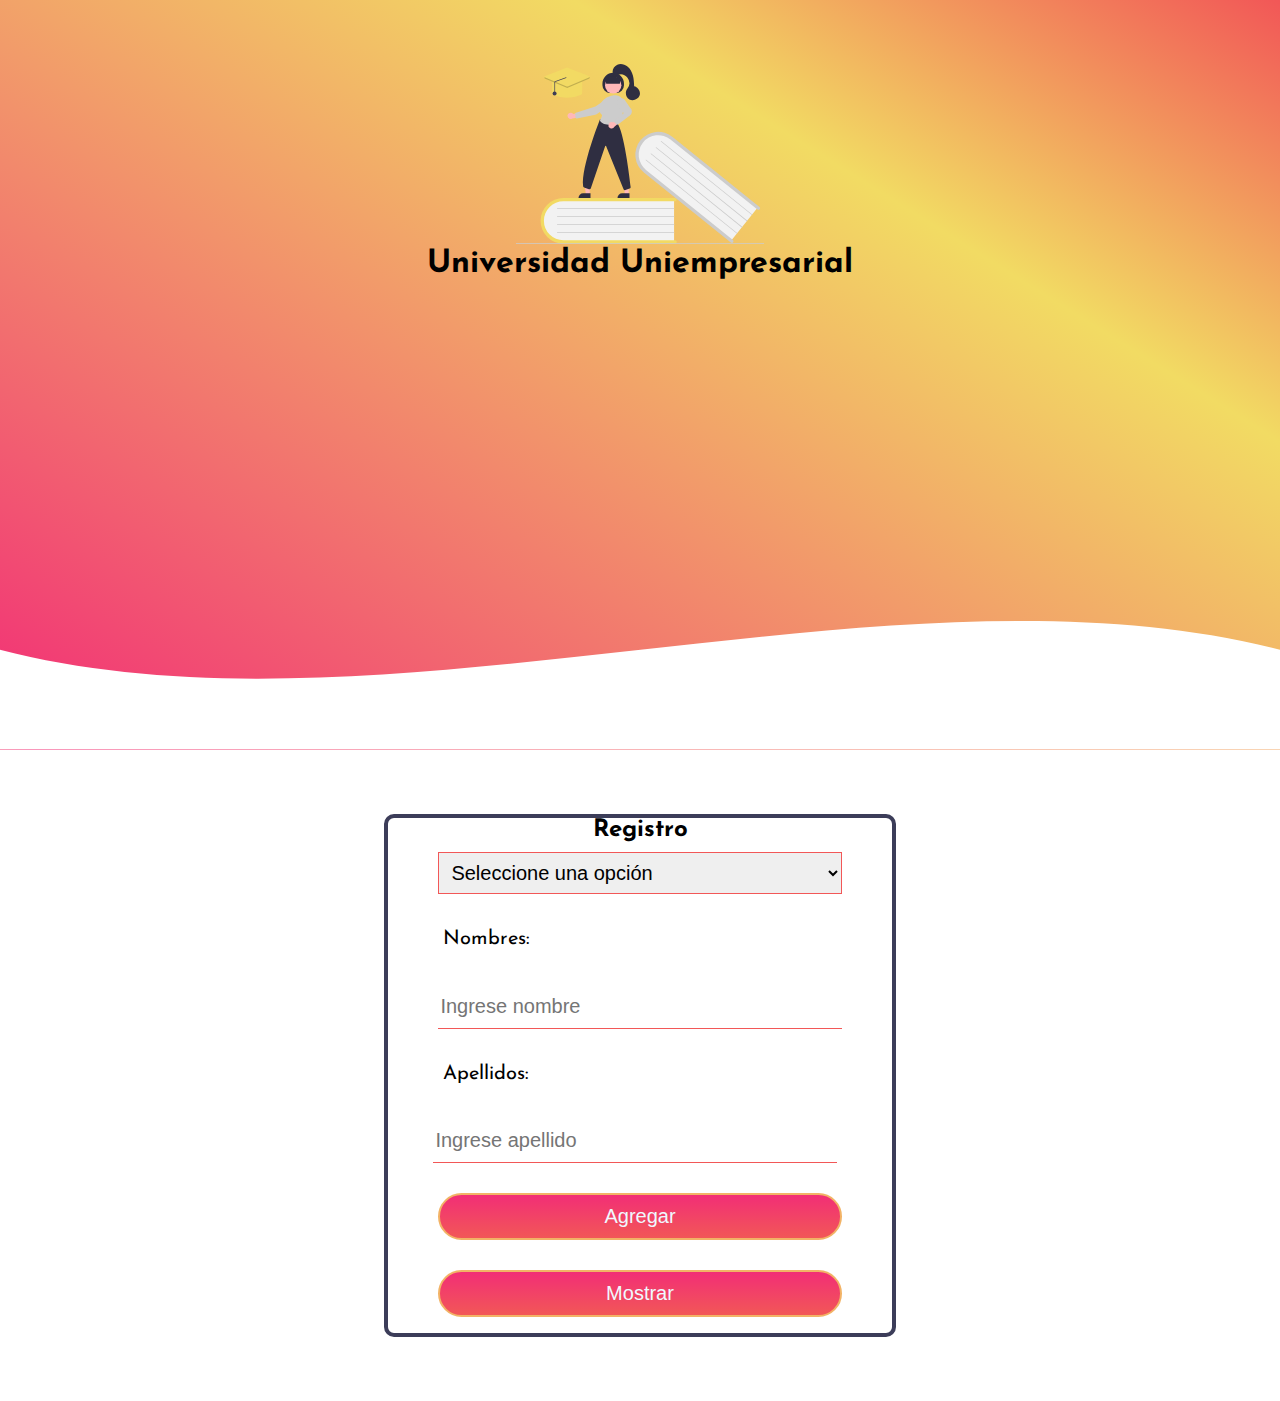
<file: WEB13B/PracticaGuiada/index.html>
<!DOCTYPE html>
<html lang="en">
<head>
    <meta charset="UTF-8">
    <meta http-equiv="X-UA-Compatible" content="IE=edge">
    <meta name="viewport" content="width=device-width, initial-scale=1.0">
    <link rel="preconnect" href="https://fonts.googleapis.com">
    <link rel="preconnect" href="https://fonts.gstatic.com" crossorigin>
    <link href="https://fonts.googleapis.com/css2?family=Josefin+Sans:wght@200;400;600&display=swap" rel="stylesheet"> 
    <link rel="shortcut icon" href="" type="image/x-icon">
    <link rel="stylesheet" href="./css/styles.css">
    <title>Register</title>
</head>
<body>
    <header class="header">
        <img  src="./img/education_f8ru.svg" alt="educación">
        <h1>Universidad Uniempresarial</h1>
        
        <div class="ola" style="height: 150px; overflow: hidden;" ><svg viewBox="0 0 500 150" preserveAspectRatio="none" style="height: 100%; width: 100%;"><path d="M-0.00,49.85 C150.00,149.60 349.20,-49.85 500.00,49.85 L500.00,149.60 L-0.00,149.60 Z" style="stroke: none; fill: rgb(255, 255, 255);"></path></svg></div>

    </header>
    
    <form id="miForm" class="form">
        <h2>Registro</h2>
        <select class="control-s" name="opcion" id="opcion">
            <option value="0" selected>Seleccione una opción</option>
            <option value="estudiante" id="estudiante">Estudiante</option>
            <option value="profesorOption">Profesor</option>
            <option value="administrativo">Administrativo</option>
        </select>
        <label id="nomb" class="controlLabel" for="nombre" >Nombres:</label>
        <input
        class="control"
        id="nombre"
        name="nombre"
        placeholder="Ingrese nombre"
        type="text"                    
        required
        />
        <label id="apell"  class="controlLabel" for="apellido">Apellidos:</label>
        <input
        class="control"
        id="apellido"
        name="apellido"
        placeholder="Ingrese apellido"
        type="text"                    
        required
        />
        <label for="promedio" id="prom" class="oculto_label">Promedio:</label>
        <input
            class="control oculto"
            id="promedio"
            name="promedio"
            placeholder="Ingrese su promedio"
            type="number"                    
            required
        />
        <label id="prof" for="profesion" class="oculto_label">profesion</label>
        <input
        class="control oculto"
        id="profession"
        name="profesion"
        placeholder="Ingrese su profesion"
        type="text"                    
        required
        />
        <button type="button" class="btn" id="btnAgregar">Agregar</button>
        <button type="button" class="btn" id="btnMostrar">Mostrar</button>
    </form>
    <section class="allCards">
        <div class="cardsEstudiantes" id="cardsEstudiantes"></div>
        <div class="" id="cardsProfesores"></div>
        <div class="" id="cardsAdministrativo"></div>
    </section>
    <template id="templateEstudiante">       
            <div class="card">
                <h3 class="title-card"></h3>
                <h4 class="data-card"></h4>
                <p class="text-aprobado"></p>               
                <p class="text-promedio"></p>
                <button class="btnRegistrar">Registrar</button>                
            </div>       
    </template>
    <template id="templateProfesor">      
            <div class="card">
                <h3 class="title-card2"></h3>
                <h3 class="data-card2 "></h3>
                <h6 class="profesion"></h6>
                <p class="lead"></p>
                <button class="btnRegistrar">Registrar</button>
            </div>       
    </template>
    <template id="templateAdministrativo">      
        <div class="card">
            <h3 class="title-card3"></h3>
            <h3 class="data-card3 "></h3>
            <h6 class="Area"></h6>
            <button class="btnRegistrar">Registrar</button>
        </div>       
</template>

    <script type="module" src="./scripts/main.js"></script>
</body>
</html>
</file>
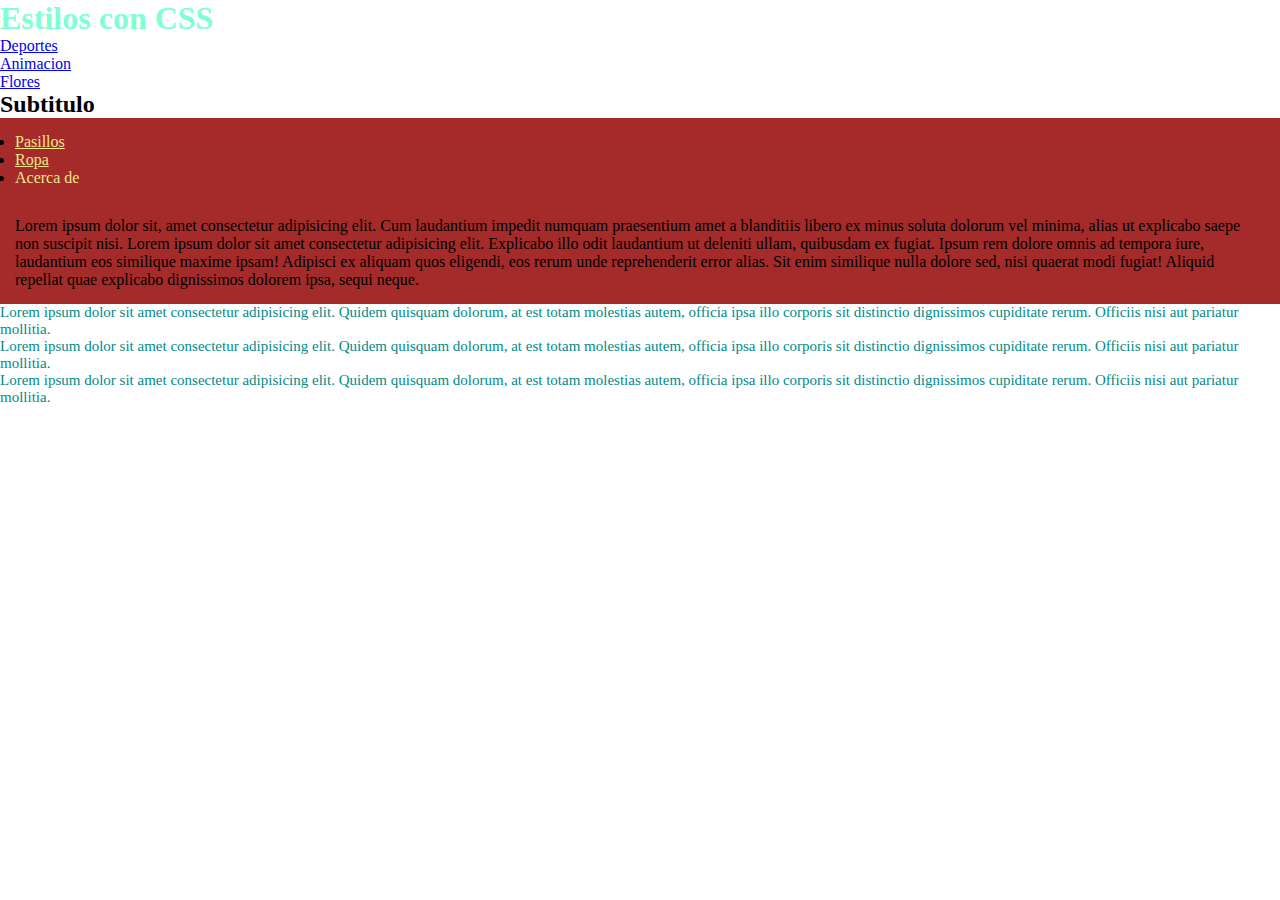
<file: WEB13B/ContenidoCSS/EnlacesCSS/index.html>
<!DOCTYPE html>
<html lang="en">
<head>
    <meta charset="UTF-8">
    <meta http-equiv="X-UA-Compatible" content="IE=edge">
    <meta name="viewport" content="width=device-width, initial-scale=1.0">
    <link rel="stylesheet" href="./css/styles.css">
    <title>Estilos y Enlaces</title>
</head>
<body>
    <!--Formas de trabajar con css 
        1. Etiqueta <style></style>
        2. Link de stylesheet href="./css"
        3. Enlace por las propiedades de cada etiqueta (styles="color: white")
        4. Selector universal *
        5. Selector por atributo
        6. Seleccion pos sufijo $
        7. Seleccion por prefijo ^
        8. Seleccion de hermanos ~
        9. Descendencia
    --> 
    <style>
        .seccion{
            background-color: bisque;
        }
    </style>
    <header>
        <!--No es buena practica usar estilos en la etiqueta-->
        <h1 id="h1" class="titulo" style="color:aquamarine">Estilos con CSS</h1>
        <ul>
            <li><a href="www.deportes.co">Deportes</a></li>
            <li><a href="www.animation.com.co">Animacion</a></li>
            <li><a href="#">Flores</a></li>
        </ul>
    </header>
    <main class="container">
        <h2>Subtitulo</h2>
        <section class="menu">
            <nav>
                <ul>
                    <li><a href="#">Pasillos</a></li>
                    <li><a href="#">Ropa</a></li>
                    <li><a>Acerca de</a></li>
                </ul>
            </nav>
        </section>
        <section class="seccion">Lorem ipsum dolor sit, amet consectetur adipisicing elit. Cum laudantium impedit numquam praesentium amet a blanditiis libero ex minus soluta dolorum vel minima, alias ut explicabo saepe non suscipit nisi. Lorem ipsum dolor sit amet consectetur adipisicing elit. Explicabo illo odit laudantium ut deleniti ullam, quibusdam ex fugiat. Ipsum rem dolore omnis ad tempora iure, laudantium eos similique maxime ipsam!
        Adipisci ex aliquam quos eligendi, eos rerum unde reprehenderit error alias. Sit enim similique nulla dolore sed, nisi quaerat modi fugiat! Aliquid repellat quae explicabo dignissimos dolorem ipsa, sequi neque.</section>
        <div id="div1" class="cajas">Lorem ipsum dolor sit amet consectetur adipisicing elit. Quidem quisquam dolorum, at est totam molestias autem, officia ipsa illo corporis sit distinctio dignissimos cupiditate rerum. Officiis nisi aut pariatur mollitia.</div>
        <div>Lorem ipsum dolor sit amet consectetur adipisicing elit. Quidem quisquam dolorum, at est totam molestias autem, officia ipsa illo corporis sit distinctio dignissimos cupiditate rerum. Officiis nisi aut pariatur mollitia.</div>
        <div class="cajas">Lorem ipsum dolor sit amet consectetur adipisicing elit. Quidem quisquam dolorum, at est totam molestias autem, officia ipsa illo corporis sit distinctio dignissimos cupiditate rerum. Officiis nisi aut pariatur mollitia.</div>
    </main>
</body>
</html>
</file>
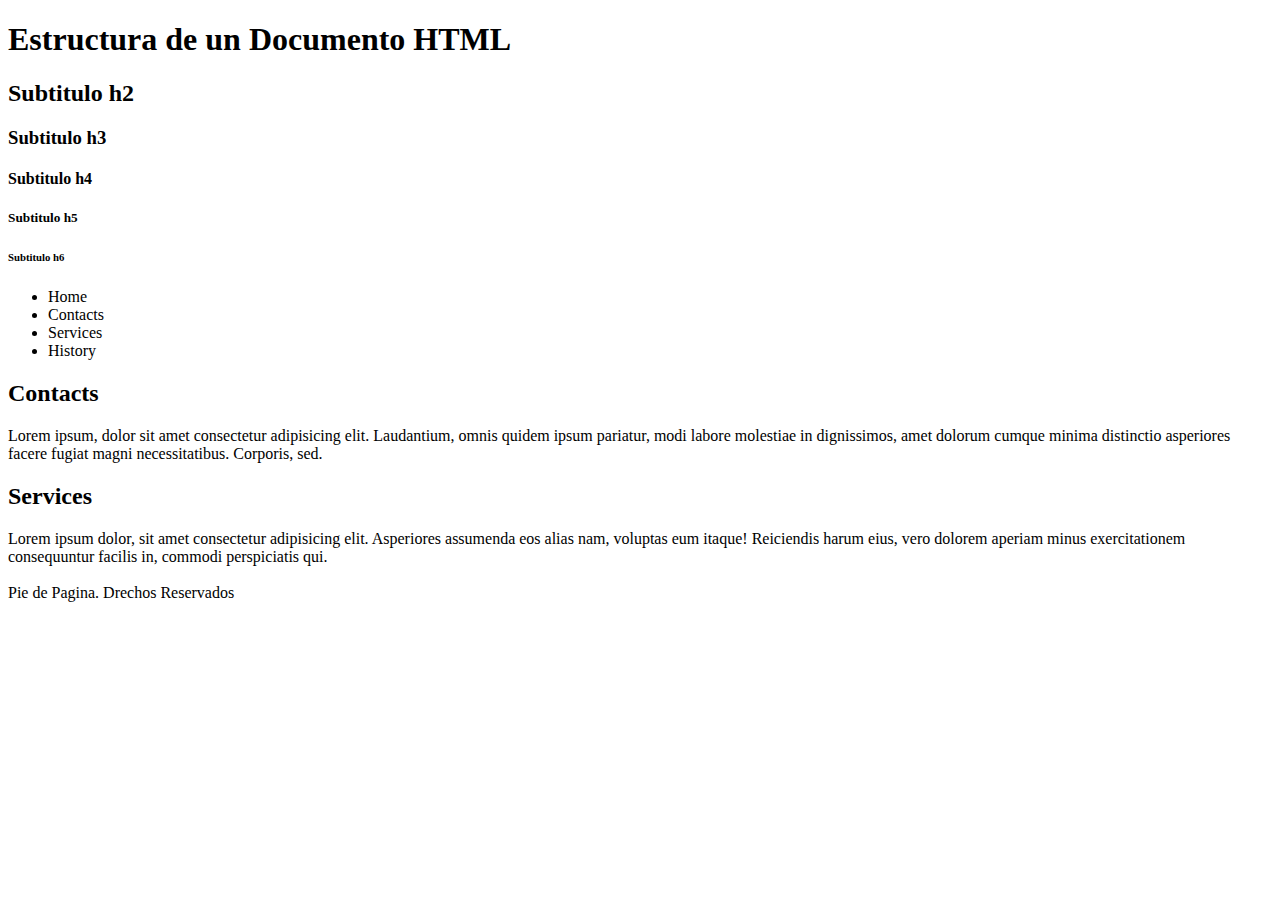
<file: WEB13B/ContenidoHTML/1.EstructuraDocumento/index.html>
<!DOCTYPE html>
<html lang="es">
<head>
    <meta charset="UTF-8">
    <meta http-equiv="X-UA-Compatible" content="IE=edge">
    <meta name="viewport" content="width=device-width, initial-scale=1.0">
    <title>Estructura HTML</title>
</head>
<body>
    <!--Aqui colocamos comentario-->
    <header>
        <!--Etiquetas, Titulos o encabezados-->
        <h1>Estructura de un Documento HTML</h1>
        <h2>Subtitulo h2</h2>
        <h3>Subtitulo h3</h3>
        <h4>Subtitulo h4</h4>
        <h5>Subtitulo h5</h5>
        <h6>Subtitulo h6</h6>
        <!--Menu-->
        <nav>
            <ul>
                <li>Home</li>
                <li>Contacts</li>
                <li>Services</li>
                <li>History</li>
            </ul>
        </nav>
    </header>
    <main>
        <section>
            <article>
                <h2>Contacts</h2>
                <p>Lorem ipsum, dolor sit amet consectetur adipisicing elit. Laudantium, omnis quidem ipsum pariatur, modi labore molestiae in dignissimos, amet dolorum cumque minima distinctio asperiores facere fugiat magni necessitatibus. Corporis, sed.</p>
                <!--Etiqueta de Parrafo-->
            </article>
        </section>
        <article>
            <h2>Services</h2>
            <section>Lorem ipsum dolor, sit amet consectetur adipisicing elit. Asperiores assumenda eos alias nam, voluptas eum itaque! Reiciendis harum eius, vero dolorem aperiam minus exercitationem consequuntur facilis in, commodi perspiciatis qui.</section>
        </article><br>
        <footer>Pie de Pagina. Drechos Reservados</footer>
    </main>
</body>
</html>
</file>
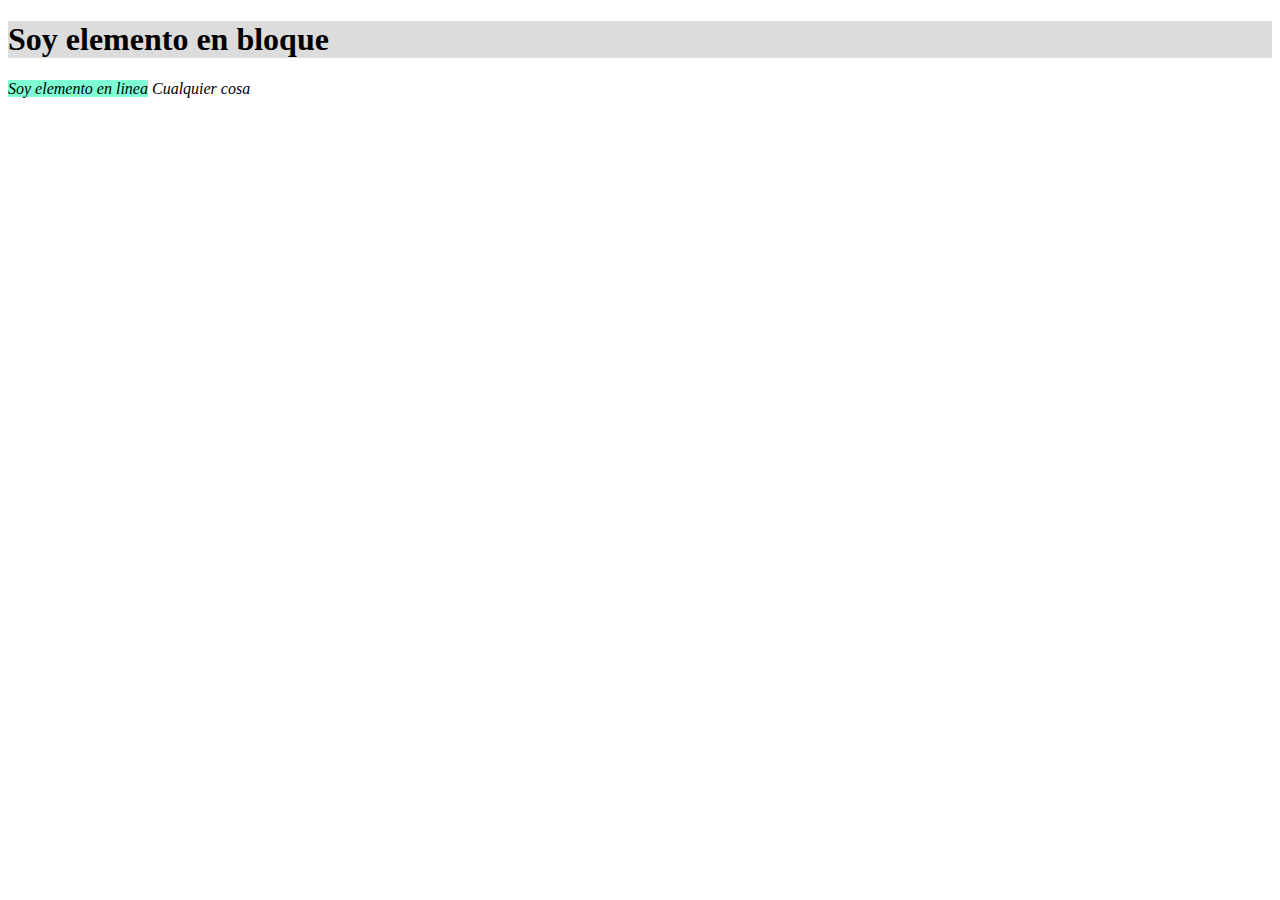
<file: WEB13B/ContenidoHTML/2.ElementosenBloque/index.html>
<!DOCTYPE html>
<html lang="es">
<head>
    <meta charset="UTF-8">
    <meta http-equiv="X-UA-Compatible" content="IE=edge">
    <meta name="viewport" content="width=device-width, initial-scale=1.0">
    <title>Elementos en Bloque</title>
</head>
<body>
    <style>
        h1{
            background-color: #dcdcdc;
        }
        em{
            background-color: aquamarine;
        }
    </style>
    <!--Elementos en Bloque-->
    <h1>Soy elemento en bloque</h1>
    <em>Soy elemento en linea</em>
    <i>Cualquier cosa</i>
</body>
</html>
</file>
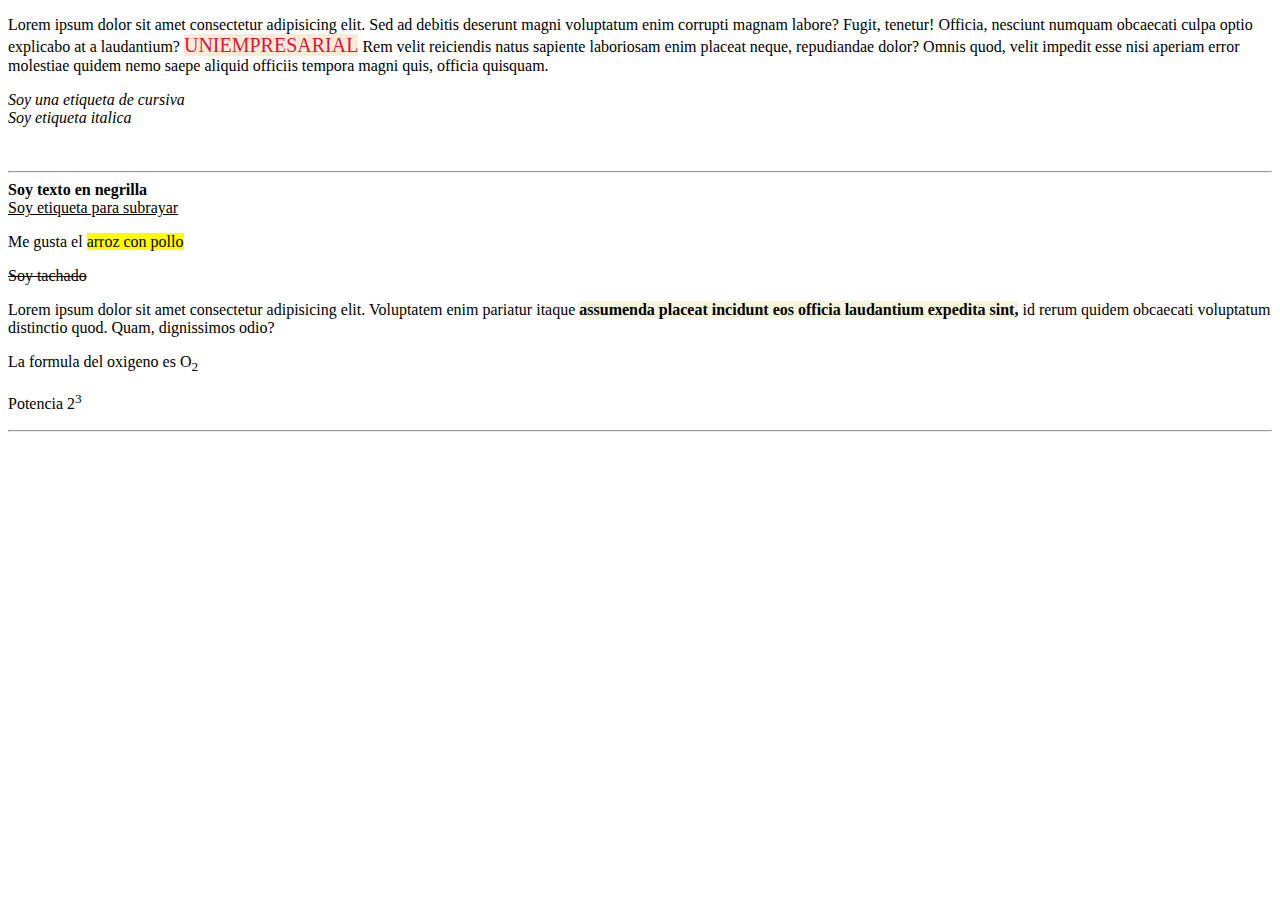
<file: WEB13B/ContenidoHTML/3.EtiquetasdeTexto/index.html>
<!DOCTYPE html>
<html lang="es">
<head>
    <meta charset="UTF-8">
    <meta http-equiv="X-UA-Compatible" content="IE=edge">
    <meta name="viewport" content="width=device-width, initial-scale=1.0">
    <title>Etiquetas de texto</title>
</head>
<body>
    <style>
        span{
            color: crimson;
            font-size: 20px;
            background-color: antiquewhite;
        }
        strong{
            background-color: beige;
        }
    </style>
    <!--Etiqueta span y p-->
    <p>
    Lorem ipsum dolor sit amet consectetur adipisicing elit. Sed ad debitis deserunt magni voluptatum enim corrupti magnam labore? Fugit, tenetur! Officia, nesciunt numquam obcaecati culpa optio explicabo at a laudantium? <span>UNIEMPRESARIAL</span>
    Rem velit reiciendis natus sapiente laboriosam enim placeat neque, repudiandae dolor? Omnis quod, velit impedit esse nisi aperiam error molestiae quidem nemo saepe aliquid officiis tempora magni quis, officia quisquam.
    </p>
    <!--Etiqueta em-->
    <em>Soy una etiqueta de cursiva</em><br>
    <!--Etiqueta i-->
    <i>Soy etiqueta italica</i><br>
    <!--Etiqueta br-->
    <br><br>
    <hr>
    <!--Etiqueta Negrilla-->
    <b>Soy texto en negrilla</b><br>
    <!--Etiqueta para subrayar-->
    <u>Soy etiqueta para subrayar</u>
    <!--Etiqueta mark nos da importancia al texto-->
    <p>Me gusta el <mark>arroz con pollo</mark></p>
    <!--Etiqueta de tachado-->
    <s>Soy tachado</s>
    <p>Lorem ipsum dolor sit amet consectetur adipisicing elit. Voluptatem enim pariatur itaque <strong>assumenda placeat incidunt eos officia laudantium expedita sint,</strong> id rerum quidem obcaecati voluptatum distinctio quod. Quam, dignissimos odio?</p>
    <!--Para trabajar con formular-->
    <p>La formula del oxigeno es O<sub>2</sub> </p>
    <p>Potencia 2<sup>3</sup> </p>
    <hr> <!--Permite dibujar una linea horizontal-->
</body>
</html>
</file>
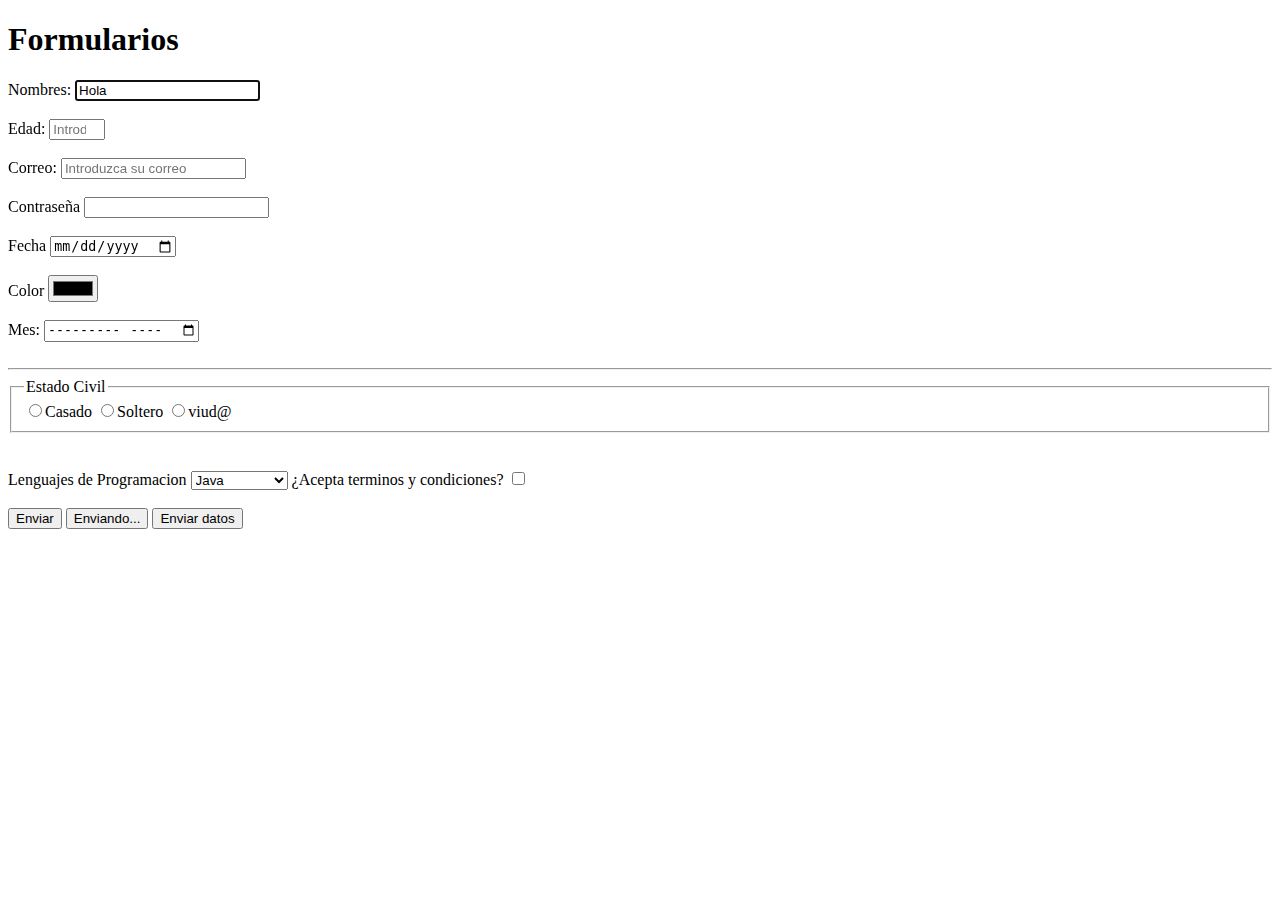
<file: WEB13B/ContenidoHTML/5.Formularios/index.html>
<!DOCTYPE html>
<html lang="es">
<head>
    <meta charset="UTF-8">
    <meta http-equiv="X-UA-Compatible" content="IE=edge">
    <meta name="viewport" content="width=device-width, initial-scale=1.0">
    <link rel="shortcut icon" href="#" type="image/x-icon">
    <title>Formularios</title>
</head>
<body>
    <h1>Formularios</h1>
    <form action="./receive.php" id="form" method="post">
        <label for="name">Nombres:</label>
        <input id="name" name="name" type="text" value="Hola" placeholder="Introduzca su nombre" maxlength="25" minlength="3" required title="Error en datos" autofocus="true" autocomplete="off" spellcheck="true" tabindex="1"><br><br>

        <label for="edad">Edad:</label>
        <input type="number" id="edad" placeholder="Introduzca su edad" min="18" max="65"><br><br>
        <label for="mail">Correo:</label>
        <input type="email" id="mail" placeholder="Introduzca su correo"><br><br>
        <label for="">Contraseña</label>
        <input type="password" name="pass" id="pass"><br><br>
        <label for="">Fecha</label>
        <input type="date" name="fecha" id="fecha" placeholder="Introduzca la fecha"><br><br>
        <label for="">Color</label>
        <input type="color"><br><br>
        <label for="">Mes:</label>
        <input type="month" id="mes" list="datalist"><br><br>
        <datalist id="datalist">
            <option value="Enero"></option>
            <option value="Febrero"></option>
            <option value="Marzo"></option>
        </datalist>
        <hr>
        <fieldset>
            <legend>Estado Civil</legend>
            <input type="radio" name="estado" value="casado">Casado
            <input type="radio" name="estado" value="soltero">Soltero
            <input type="radio" name="estado" value="viudo">viud@
        </fieldset><br><br>
        <label for="lenguajes">Lenguajes de Programacion</label>
        <select name="lenguajes" id="lenguajes">
            <optgroup label="backend">
                <option value="java">Java</option>
                <option value="php">Php</option>
                <option value="python">Python</option>
                <option value="ruby">Ruby</option>
            </optgroup>
            <optgroup label="Frontend">
                <option value="javascript">Javascript</option>
                <option value="ts">Tyscript</option>
                <option value="css">Css</option>
            </optgroup>
        </select>
        <label for="termino">¿Acepta terminos y condiciones?</label>
        <input type="checkbox" name="termino" id="termino"><br><br>
        <input type="button" value="Enviar">
        <input type="submit" id="envio" value="Enviando...">
        <button id="enviar" type="submit">Enviar datos</button>

    </form>
    
    <script src="./main.js"></script>
</body>
</html>
</file>
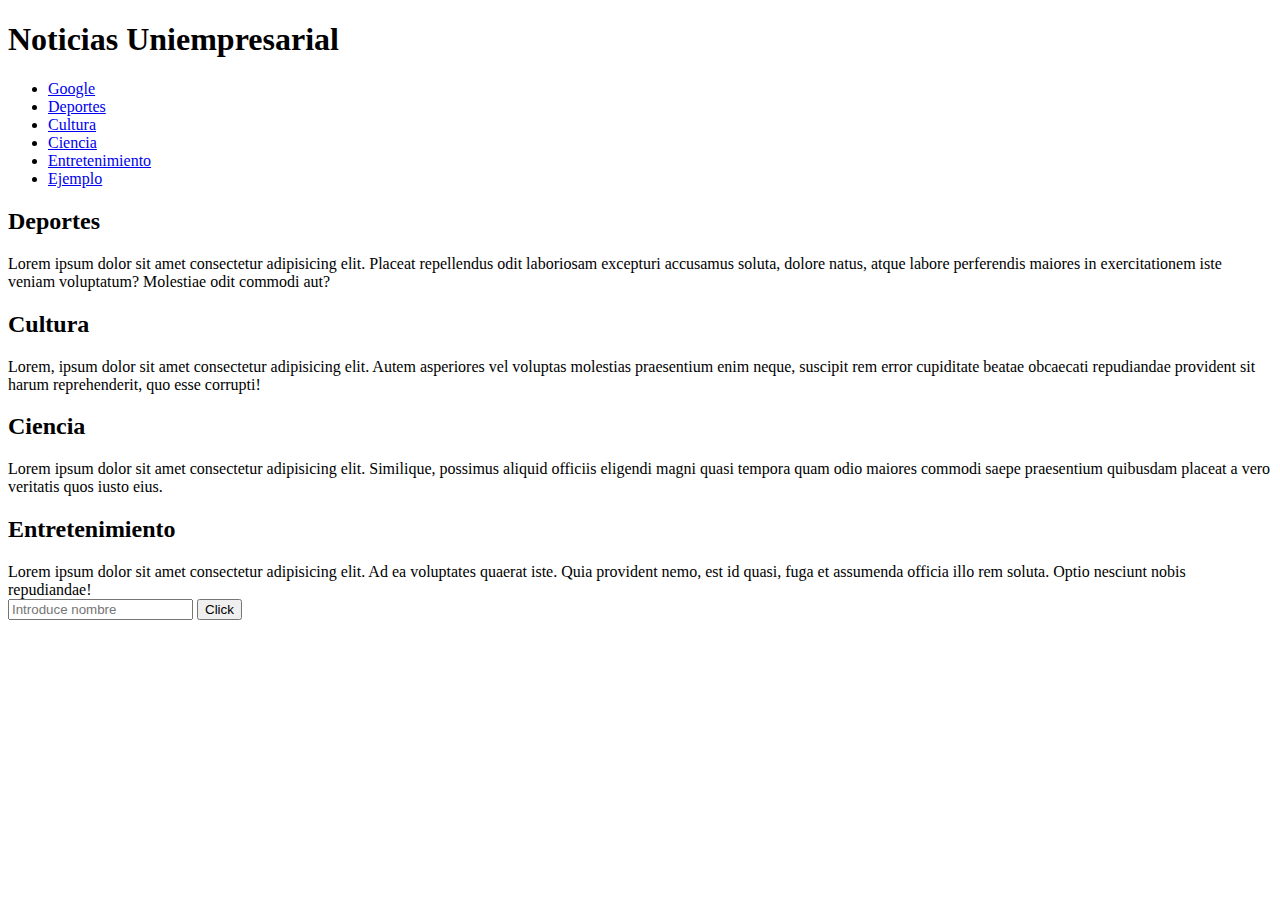
<file: WEB13B/ContenidoJS/6.seleccionElementos/index.html>
<!DOCTYPE html>
<html lang="es">
<head>
    <meta charset="UTF-8">
    <meta http-equiv="X-UA-Compatible" content="IE=edge">
    <meta name="viewport" content="width=device-width, initial-scale=1.0">
    <title>Enlaces</title>
</head>
<body>
    <h1 class="subtitle">Noticias Uniempresarial</h1>
    <nav>
        <ul>
            <li><a target="_blank" href="https://www.Google.com">Google</a></li>
            <li><a href="#Deportes">Deportes</a></li>
            <li><a href="#Cultura">Cultura</a></li>
            <li><a href="#Ciencia">Ciencia</a></li>
            <li><a href="#Entretenimiento">Entretenimiento</a></li>
            <li><a target="_blank" href="./pages/tablas.html">Ejemplo</a></li>
        </ul>
    </nav>
    <main>
        <section id="Deportes">
            <h2>Deportes</h2>
            <div name="contenedorIMG">
                
            </div>
            <article id="art1">Lorem ipsum dolor sit amet consectetur adipisicing elit. Placeat repellendus odit laboriosam excepturi accusamus soluta, dolore natus, atque labore perferendis maiores in exercitationem iste veniam voluptatum? Molestiae odit commodi aut?</article>
        </section>
        <section id="Cultura">
            <h2>Cultura</h2>
            <div>
                
            </div>
            <article id="art2">Lorem, ipsum dolor sit amet consectetur adipisicing elit. Autem asperiores vel voluptas molestias praesentium enim neque, suscipit rem error cupiditate beatae obcaecati repudiandae provident sit harum reprehenderit, quo esse corrupti!</article>
        </section>
        <section id="Ciencia">
            <h2>Ciencia</h2>
            <article id="art3">Lorem ipsum dolor sit amet consectetur adipisicing elit. Similique, possimus aliquid officiis eligendi magni quasi tempora quam odio maiores commodi saepe praesentium quibusdam placeat a vero veritatis quos iusto eius.</article>
        </section>
        <section id="Entretenimiento">
            <h2>Entretenimiento</h2>
            <article id="art4">Lorem ipsum dolor sit amet consectetur adipisicing elit. Ad ea voluptates quaerat iste. Quia provident nemo, est id quasi, fuga et assumenda officia illo rem soluta. Optio nesciunt nobis repudiandae!</article>
        </section>
        <form id="form" action="">
            <input type="text" name="name" id="name" placeholder="Introduce nombre">
            <button type="button" id="enviar">Click</button>
        </form>
    </main>
    <script src="./main.js"></script>
</body>
</html>
</file>
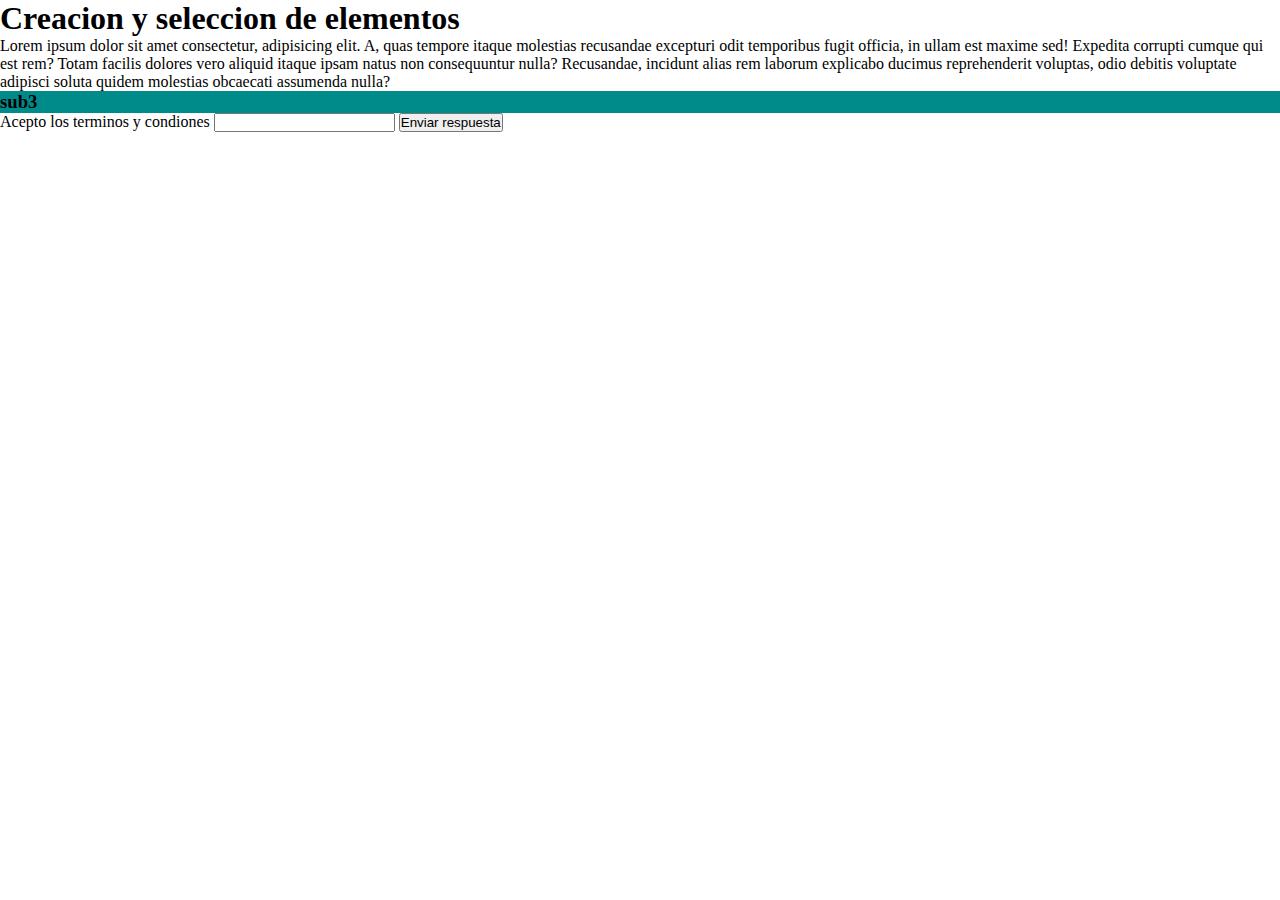
<file: WEB13B/ContenidoJS/7.creacionElementos/index.html>
<!DOCTYPE html>
<html lang="es">
<head>
    <meta charset="UTF-8">
    <meta http-equiv="X-UA-Compatible" content="IE=edge">
    <meta name="viewport" content="width=device-width, initial-scale=1.0">
    <link rel="stylesheet" href="./style.css">
    <title>Crear Elemento DOM</title>
</head>
<body>
    <h1>Creacion y seleccion de elementos</h1>
    <p id="parrafo" class="parrafo">
        Lorem ipsum dolor sit amet consectetur, adipisicing elit. A, quas tempore itaque molestias recusandae excepturi odit temporibus fugit officia, in ullam est maxime sed! Expedita corrupti cumque qui est rem?
        Totam facilis dolores vero aliquid itaque ipsam natus non consequuntur nulla? Recusandae, incidunt alias rem laborum explicabo ducimus reprehenderit voluptas, odio debitis voluptate adipisci soluta quidem molestias obcaecati assumenda nulla?
    </p>
    <p class="second_p" id="parrafo2">
        Lorem ipsum dolor sit amet consectetur adipisicing elit. A voluptatem, vero cum non quam dignissimos expedita! Quis reprehenderit esse iure sequi quasi veniam neque ipsa ut aliquid iste. Quae, mollitia.
    </p>
    <form id="form" action="">
        <label for="respuesta">Acepto los terminos y condiones</label>
        <input type="text" class="respuesta" id="respuesta">
        <button id="btn">Enviar respuesta</button>
    </form>
    <script src="./main.js"></script>
</body>
</html>
</file>
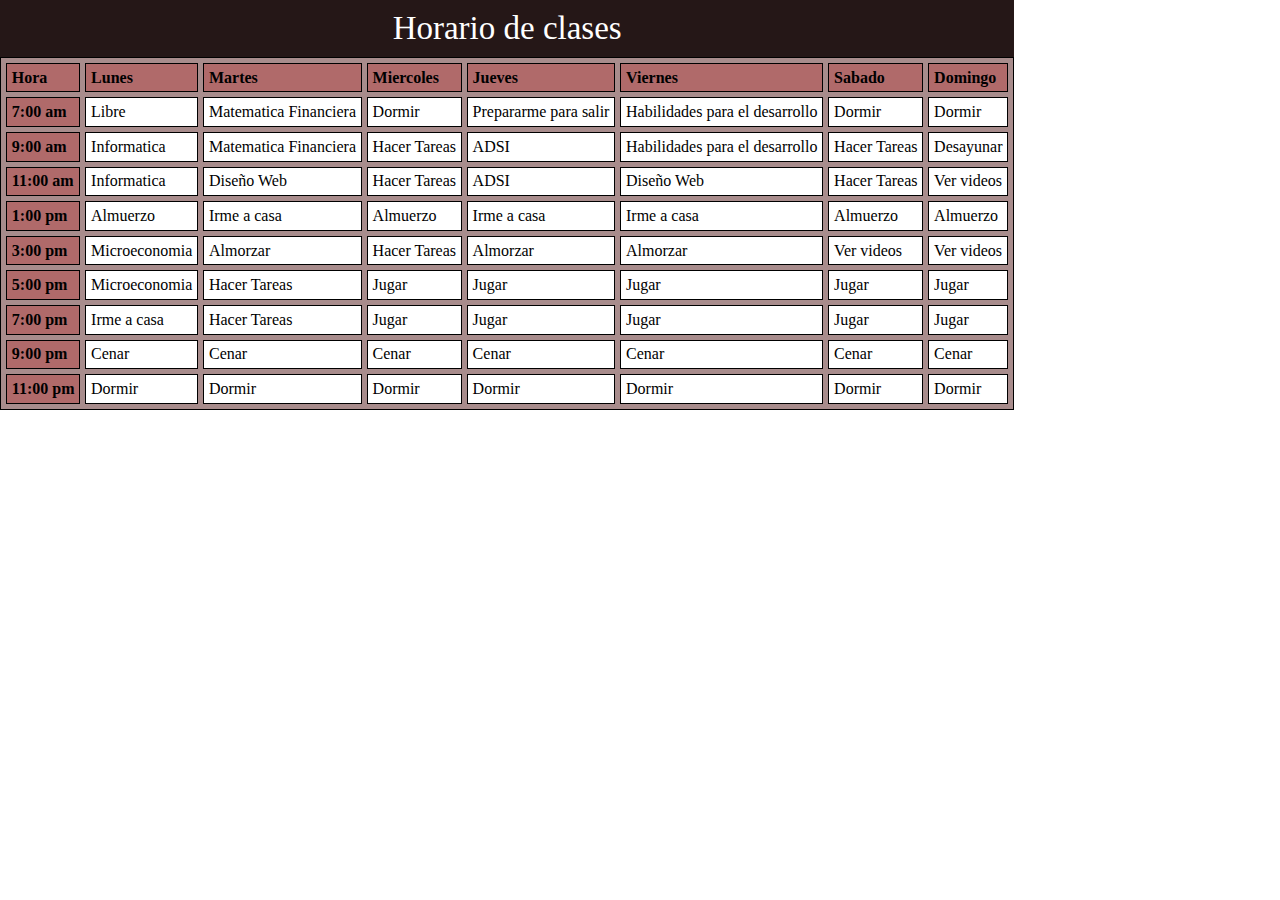
<file: WEB13B/ContenidoHTML/4.Enlaces/pages/tablas.html>
<!DOCTYPE html>
<html lang="es">
<head>
    <meta charset="UTF-8">
    <meta http-equiv="X-UA-Compatible" content="IE=edge">
    <meta name="viewport" content="width=device-width, initial-scale=1.0">
    <link rel="stylesheet" href="../styles/styles.css">
    <title>Ejemplo</title>
</head>
<body>
    <table>
        <caption>Horario de clases</caption> <!--Titulo de la tabla-->
        <thead><!--Cabecera de la tabla-->
            <tr> <!--Filas-->
                <th>Hora</th>
                <th>Lunes</th>
                <th>Martes</th>
                <th>Miercoles</th>
                <th>Jueves</th>
                <th>Viernes</th>
                <th>Sabado</th>
                <th>Domingo</th>
            </tr>
        </thead>
        <tbody>
            <tr>
                <th>7:00 am</th>
                <td>Libre</td>
                <td>Matematica Financiera</td>
                <td>Dormir</td>
                <td>Prepararme para salir</td>
                <td>Habilidades para el desarrollo</td>
                <td>Dormir</td>
                <td>Dormir</td>
            </tr>
            <tr>
                <th>9:00 am</th>
                <td>Informatica</td>
                <td>Matematica Financiera</td>
                <td>Hacer Tareas</td>
                <td>ADSI</td>
                <td>Habilidades para el desarrollo</td>
                <td>Hacer Tareas</td>
                <td>Desayunar</td>
            </tr>
            <tr>
                <th>11:00 am</th>
                <td>Informatica</td>
                <td>Diseño Web</td>
                <td>Hacer Tareas</td>
                <td>ADSI</td>
                <td>Diseño Web</td>
                <td>Hacer Tareas</td>
                <td>Ver videos</td>
            </tr>
            <tr>
                <th>1:00 pm</th>
                <td>Almuerzo</td>
                <td>Irme a casa</td>
                <td>Almuerzo</td>
                <td>Irme a casa</td>
                <td>Irme a casa</td>
                <td>Almuerzo</td>
                <td>Almuerzo</td>
            </tr>
            <tr>
                <th>3:00 pm</th>
                <td>Microeconomia</td>
                <td>Almorzar</td>
                <td>Hacer Tareas</td>
                <td>Almorzar</td>
                <td>Almorzar</td>
                <td>Ver videos</td>
                <td>Ver videos</td>
            </tr>
            <tr>
                <th>5:00 pm</th>
                <td>Microeconomia</td>
                <td>Hacer Tareas</td>
                <td>Jugar</td>
                <td>Jugar </td>
                <td>Jugar</td>
                <td>Jugar</td>
                <td>Jugar</td>
            </tr>
            <tr>
                <th>7:00 pm</th>
                <td>Irme a casa</td>
                <td>Hacer Tareas</td>
                <td>Jugar</td>
                <td>Jugar</td>
                <td>Jugar</td>
                <td>Jugar</td>
                <td>Jugar</td>
            </tr>
            <tr>
                <th>9:00 pm</th>
                <td>Cenar</td>
                <td>Cenar</td>
                <td>Cenar</td>
                <td>Cenar</td>
                <td>Cenar</td>
                <td>Cenar</td>
                <td>Cenar</td>
            </tr>
            <tr>
                <th>11:00 pm</th>
                <td>Dormir</td>
                <td>Dormir</td>
                <td>Dormir</td>
                <td>Dormir</td>
                <td>Dormir</td>
                <td>Dormir</td>
                <td>Dormir</td>
            </tr>
        </tbody>
    </table>
</body>
</html>
</file>
<file: WEB13B/PracticaGuiada/css/styles.css>
*{
    margin: 0;
    padding: 0;
    box-sizing: border-box;
}
body {
    font-family: 'Josefin Sans', sans-serif;
    background-attachment: fixed;
}
.header {
    background: #f25757;
    background: linear-gradient(212deg, rgba(242,87,87,1) 0%, #f2db63 26%, #f22e76 90%, #f2b366 100%);
    width: 100vw;
    height: calc(100vh - 150px);
    text-align: center;
    overflow: hidden;
    margin: 0 auto;
    background-attachment: fixed;
    position: relative;
}
.header > img{
    width: 50%;
    height: 180px;
    margin-top: 5%;
}
.ola{
    position: absolute;
    bottom: 0;
    width: 100%;
}

.form{
    width: 40%;
    height: auto;
    margin: 5% auto;
    border-radius: 10px;
    border: 4px solid #3c3d59;
    padding: 25px 10 px;
    text-align: center;
}
.form>.control,.controlLabel,button,select{
    display: inline-block;
    width: 80%;
    margin: 3% 0;
    font-size: 20px;
}.form>.control{
    padding: 10px 2px;
    border: none;
    border-bottom: 1px solid  #f25757;
    outline: none;   
}
.form>.controlLabel{
    text-align: left;
    padding: 5px;
}
  
.control-s{
    margin-top: 2%;
    border: 1px solid #f25757;
    padding: 8px;
}
.btn{
    background: #f22e76;
    background: linear-gradient(top, #f22e76, #f25757);
    background: linear-gradient(to bottom, #f22e76, #f25757);
    border-radius: 28px;
    color: aliceblue;
    font-size: 20px;
    padding: 10px 20px;
    border: 2px solid #f2b366;
    text-decoration: none;
}
.btn:hover{
    background: #f2db63;
    background: linear-gradient(top, #f2db63, #f2b366);
    background: linear-gradient(to bottom, #f2db63, #f2b366);
    text-decoration: none;
}
.card{
    width: 60%;
    margin: 5% auto;
    border: 2px solid #f22e76;
    text-align: center;
}
.card .title-card{
    padding: 2%;
}
.card .title-card2{
    padding: 2%;
}
.card .text-promedio{
    font-size: 20px;
    color: #f25757;
}
.card .profesion{
    font-size: 20px;
    color: #f25757;
}
.text-aprobado {
    font-size: 24px;
    padding: 2% 0;
}
.lead{
    font-size: 24px;
    padding: 2% 0;
}

.card .btnRegistrar{
    background: #f2db63;
    background: linear-gradient(top, #f2db63, #f2b366);
    background: linear-gradient(to bottom, #f2db63, #f2b366);
    border-radius: 24px;
    padding: 2%;
    border: 1px solid #f22e76;
}
.alerta{
    width: 25%;
    height: 100px;
    background-color: #ebb2b2;
    position: fixed;
    top: 35%;
    left: 35%;
    margin: 0 auto;
    text-align: center;
    border-radius: 7%;
    border: 1px solid #3c3d59;
}
.textAlerta{
    width: 100%;
    margin-top: 10%;
    color: azure;
}
.close{
    width: 9%;
    height: auto;
    cursor: pointer;
    position: absolute;
    right: 0;
    top: 0;
}

.oculto_label{    
    display: none;
}

.oculto{
    width: 0 !important;
    padding: 0 !important;
}
.buscarVisible{
    display: inline-block;
    width: 80%;
    margin: 3% 0;
    font-size: 20px;
    padding: 10px 2px;
    border: none;
    border-bottom: 1px solid  #f25757;
    outline: none;  
}
.labelVisible{
    display: inline-block;
    width: 80%;
    margin: 3% 0;
    font-size: 20px;
    text-align: left;
    padding: 5px;
}

/*/////////////////////////////////////////////////////////////////////////////////*/
@media screen and (max-width:760px) {
    .form{
        width: 60%;
        margin: 2% auto;
        border: 2px solid #3c3d59;
        padding: 15px 5px;
    }
}
@media screen and (max-width:500px) {
    .form{
        width: 700%;
        margin: 1% auto 3% auto;
        border: 2px solid #40b129;
        padding: 15px 5px;
    }
    .form > .controlLabel,.control,button,select {
        margin: 2% 0;
        font-size: 16px;
    }
    .btn{
        font-size: 16px;
    }
}
</file>
<file: WEB13B/ContenidoCSS/EnlacesCSS/css/styles.css>
*{
    margin: 0;
    padding: 0;
}
/*body{
    font-family: Georgia, 'Times New Roman', Times, serif;
}

.container{
    width: 95%;
    height: 200px;
    padding: 20px;
    text-align: center;
    margin: 1%;
    font-size: 20px;
}

.titulo{
    border: 2px solid burlywood;
    background-color: darkolivegreen;
    text-align: right;
    padding: 5px;
}

div{
    border: 2px solid black;
}

/*Agrupacion de selectores

h2, .seccion, #div1{
    text-align: right;   
}*/
/*
[class]{
    background-color: rgb(174, 219, 219);
}

#div1{
    background-color: rgb(226, 149, 33);
}

a[href]{
    text-align: left;
    margin-left: 4%;
    color: rgb(32, 97, 75);
}

/*Sufijos*/
/*
a[href$=".co"]{
    color: rgba(10, 202, 138, 0.712);
    padding: 10px;

}

[class^="ca"]{
    background: fuchsia;
}*/

/*Hermanos*/
.seccion ~ div {
    color: darkcyan;
    font-size: 15px;
}

/*Hijos*/
.container>section{
    background-color: brown;
    padding: 15px;
}

.menu ul li>a {
    color: khaki;
}
</file>
<file: WEB13B/ContenidoJS/7.creacionElementos/style.css>
*{
    margin: 0;
    padding: 0;
}

.subtitulo {
    background-color: aquamarine;
}

.second_p{
    background-color: darkcyan;
}
</file>
<file: WEB13B/ContenidoHTML/4.Enlaces/styles/styles.css>
*{
    margin: 0;
    padding: 0;
}

div{
    width: 80%;
    height: 400px;
}

h1{
    border: 2px double red;
    margin: 20px;
    padding: 10px;
}

.images{
    border: 1px solid black;
    image-rendering: pixelated; /*Esta propiedad controla el algoritmo que se utiliza para escalar la imagen */
    width: 30%;
    height: 200px;
    object-fit: scale-down;
    object-position: top;
}

#images{
    border: 2px solid black;
    width: 20%;
    height: auto;
}

table{
    border: 1px solid #000;
    border-spacing: 5px;
    background: rgb(168, 140, 140);
 }

 th, td{
    text-align: left;
    vertical-align: top;
    border: 1px solid #000;
    border-collapse: collapse;
    padding: 0.3em;
    caption-side: bottom;
    background: #fff;
    color: #000;
 }

 caption{
    padding: 0.3em;
    color: #fff;
    background: rgb(37, 23, 23);
    font-size: 33px;
 }
 th {
    background: rgba(180, 93, 93, 0.719);
 }
</file>
